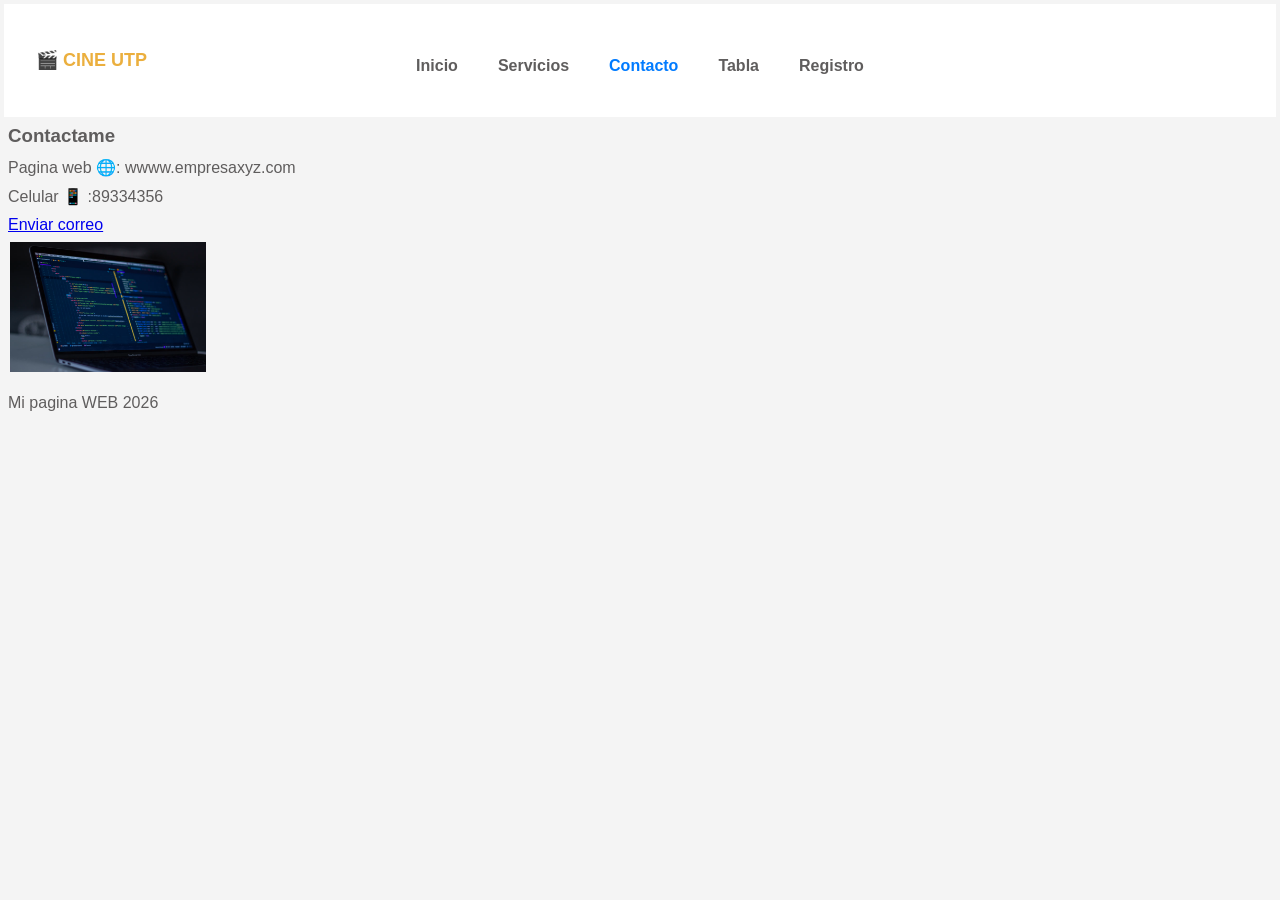
<file: Contacto.html>
<!DOCTYPE html>
<html lang="es">
	<head>
		<title>Taller Programacion Web</title>
		<link rel="stylesheet" href="styles/estilo.css">
		<meta charset="UTF-8">
		<meta name="viewport" content="width=device-width, initial-scale=1.0">
		
	</head>
	
	<body>
		<header>
			<div class="contenedor header-contenido">
				<a href="Index.html" class="marca">
					&#x1F3AC; CINE UTP
				</a>
				<nav class="menu">
					<a href="Index.html">Inicio</a>
					<a href="Servicios.html">Servicios</a>
					<a href="Contacto.html" class="activo">Contacto</a>
					<a href="Tabla.html">Tabla</a>
					<a href="Registro.html">Registro</a>
				</nav>
			</div>
		</header>
		
		<main>
			<h3>Contactame</h3>
			<p>Pagina web &#x1F310: wwww.empresaxyz.com</p>
			<p>Celular &#x1F4F1 :89334356</p>
			<a href="mailto:correo@email.com">Enviar correo</a>
			
			<div styles ="text-align:center;">
				<img src="images/3.png" alt="foto" width ="200">
			</div>
		</main>
		
		<footer>
			<p>Mi pagina WEB 2026</p>
		</footer>
	</body>
</html>
</file>
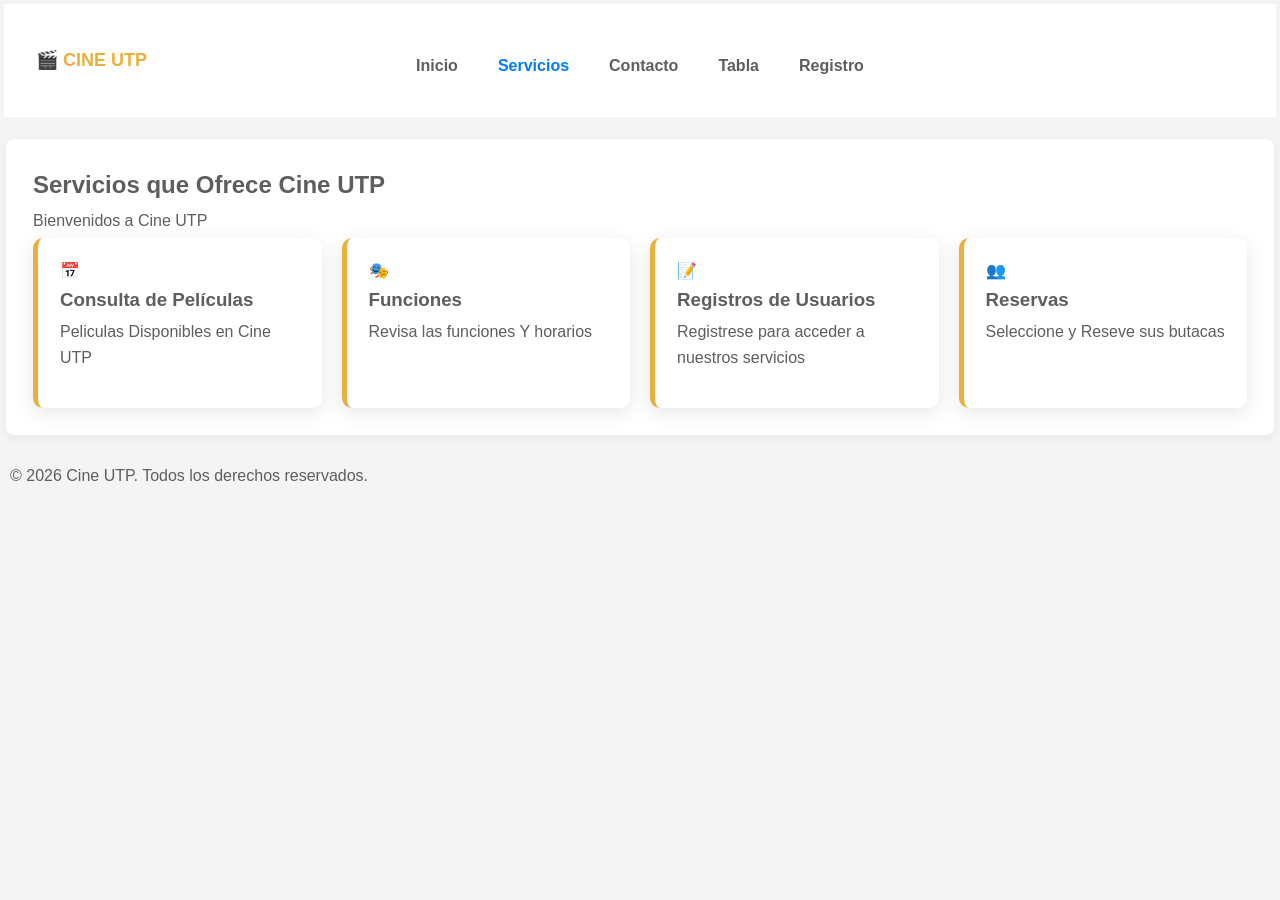
<file: Servicios.html>
<!DOCTYPE html>
<html lang="es">
	<head>
		<title>Taller Programacion Web</title>
		<link rel="stylesheet" href="styles/estilo.css">
		<meta charset="UTF-8">
		<meta name="viewport" content="width=device-width, initial-scale=1.0">
		<link rel="icon" href="https://img.icons8.com/?size=50&id=FBO05Dys9QCg&format=png">
		
	</head>
	
	<body>
		<header>
			<div class="contenedor header-contenido">
				<a href="Index.html" class="marca">
					&#x1F3AC; CINE UTP
				</a>
				<nav class="menu">
					<a href="Index.html">Inicio</a>
					<a href="Servicios.html" class="activo">Servicios</a>
					<a href="Contacto.html">Contacto</a>
					<a href="Tabla.html">Tabla</a>
					<a href="Registro.html">Registro</a>
				</nav>
			</div>
		</header>
		
		<main>
			<section class="contenido">
				<h1>Servicios que Ofrece Cine UTP</h1>
				<p>Bienvenidos a Cine UTP</p>
				<div class="servicios-grid">
					<article class="servicio">
						<span class="icono">&#x1F4C5;</span>
						<h3>Consulta de Películas</h3>
						<p>Peliculas Disponibles en Cine UTP</p>
					</article>
					<article class="servicio">
						<span class="icono">&#x1F3AD;</span>
						<h3>Funciones</h3>
						<p>Revisa las funciones Y horarios</p>
					</article>
					<article class="servicio">
						<span class="icono">&#x1F4DD;</span>
						<h3>Registros de Usuarios</h3>
						<p>Registrese para acceder a nuestros servicios</p>
					</article>
					<article class="servicio">
						<span class="icono">&#x1F465;</span>
						<h3>Reservas</h3>
						<p>Seleccione y Reseve sus butacas</p>
					</article>
				</div>
			</section>
		</main>
		
		<footer>
			<div class="contenedor">
				<p>&copy; 2026 Cine UTP. Todos los derechos reservados.</p>
			</div>
		</footer>
		
			
	</body>
</html>
</file>
<file: styles/estilo.css>
*{
	margin: 0;
	padding: 2px;
	box-sizing: border-box;
}
body{
	font-family:'Franklin Gothic Medium', 'Arial Narrow', Arial, sans-serif;
	background-color: #f4f4f4;
	color: #5f5d5d;
	line-height: 1.6;
}
.contenedor{
	width: 100%;
}
header{
	background: #fff;
	color: #5f5d5d;
	padding: 20px 0;
	text-align: center;
	
}
.header-contenido{
    display: flex;
    align-items: center;
    position: relative;
    padding: 20px 30px;
}

.marca{
    color: #ebaf3e;
    text-decoration: none;
    font-size: 18px;
    font-weight: bold;
}
.menu{
    display: flex;
    gap: 20px;
    position: absolute;
    left: 50%;
    transform: translateX(-50%);
}
.menu a{
	color: #5f5d5d;
	text-decoration: none;
	font-weight: bold;
	padding: 5px 10px;
	transition: color 0.3s ease;
}
.menu a:hover{
	color: #007bff;
}
.menu .activo{
	color: rgb(0, 123, 255);
}
.hero{
	min-height: 500px;
	display: flex;
	align-items: center;
	text-align: center;
	background: linear-gradient(135deg, #ebaf3e, #007bff);
	color: #fff;
	padding: 70px 20px;
}
.hero-contenido{
	max-width: 800px;
	margin: auto;
}
.etiqueta{
	color: #5f5d5d;
	font-weight: bold;
	letter-spacing: 2px;
	font-size: 30px;
	margin-bottom: 20px;
}
.hero h1{
	font-size: 48px;
	line-height: 1.2;
	margin-bottom: 20px;
}
@keyframes aparecer {
	from {
		opacity: 0;
		transform: translateY(-30px);
	}
	to {
		opacity: 1;
		transform: translateY(0);
	}
}
.titulo-animado {
	animation: aparecer 2s ease;
}
.boton {
	display: inline-block;
	padding: 10px 20px;
	border-radius: 5px;
	text-decoration: none;
	font-weight: bold;
	transition: all 0.3s ease;
}
.hero-botones {
	display: inline-block;
	padding: 10px 20px;
	border-radius: 5px;
	text-decoration: none;
	font-weight: bold;
	transition: all 0.3s ease;
}
.boton-principal {
	background-color: #007bff;
	color: #fff;
}
.boton-secundario {
	background-color: #ebaf3e;
	color: #fff;
}
.boton:hover {
	transform: translateY(-3px);
}
.boton-principal:hover {
	background-color: #9e9e9e;
}
.boton-secundario:hover {
	background-color: #fff;
	color: #ebaf3e;
}
.peliculas{
	padding: 20px 0;
}
.tarjetas{
	display: grid;
	grid-template-columns: repeat(4, 1fr);
	gap: 20px;
}
.tarjeta{
	background-color: #fff;
	border-radius: 10px;
	box-shadow: 0 5px 20px rgba(0, 0, 0, 0.10);
	transition: transform 0.3s ease, box-shadow 0.3s ease;
	overflow: hidden;
	border-left: 5px solid #ebaf3e;
}
.tarjeta:hover{
	transform: translateY(-10px);
	box-shadow: 0 10px 30px rgba(0, 0, 0, 0.15);
}
.tarjeta:hover img{
	transform: scale(1.1);
}
.imagen-contenedor{
	height: 200px;
	overflow: hidden;
}
.imagen-contenedor img{
	width: 100%;
	height: 100%;
	transition: transform 0.5s ease;
}
.tarjeta-contenido{
	padding: 22px;
}
.categoria{
	color: #ebaf3e;
	font-size: 14px;
	font-weight: bold;
}
.tarjeta h3{
	color: #333;
	font-size: 20px;
	margin: 10px 0;
}
.servicios-grid{
	display: grid;
	grid-template-columns: repeat(4, 1fr);
	gap: 20px;
}
.servicio{
	background-color: #fff;
	padding: 20px;
	border-radius: 10px;
	box-shadow: 0 5px 20px rgba(0, 0, 0, 0.10);
	min-height: 170px;
	transition: transform 0.3s ease;
	border-left: 5px solid #ebaf3e;
}
.servicio:hover{
	transform: translateY(-10px);
}
.formulario-registro{
	width: 90%;
	max-width: 1000px;
	margin: 40px auto;
	display: grid;
	gap: 20px;
}
.formulario-registro fieldset{
	background-color: #fff;
	border: none;
	border-radius: 10px;
	padding: 20px;
	box-shadow: 0 5px 15px rgba(0, 0, 0, 0.10);
	border-left: 5px solid #ebaf3e;
}
.formulario-registro legend{
	background-color: #ebaf3e;
	color: #fff;
	padding: 10px 20px;
	border-radius: 5px;
	font-weight: bold;
}
.campo{
	display: flex;
	flex-direction: column;
	gap: 8px;
	margin-bottom: 15px;
}
.campo label{
	font-weight: bold;
}
.campo input, .campo select, .campo textarea{
	width: 100%;
	padding: 10px;
	border: 1px solid #ccc;
	border-radius: 5px;
	box-sizing: border-box;
}
.multimedia{
	display: grid;
	grid-template-columns: repeat(3, 1fr);
	gap: 20px;
}
.multimedia img, .multimedia video{
	width: 100%;
	max-width: 400px;
	border-radius: 5px;
}
.multimedia audio{
	width: 100%;
}
.opciones{
	display: flex;
	gap: 10px;
	align-items: center;
}
.opciones label{
	display: flex;
	flex-direction: row;
	align-items: center;
	gap: 5px;
}
@media (max-width: 768px) {
	.header-contenido {
		flex-direction: column;
	}
	.menu {
		flex-direction: column;
		align-items: center;
		gap: 10px;
	}
	.tarjetas {
		grid-template-columns: 1fr;
	}
	.servicios-grid {
		grid-template-columns: 1fr;
	}
	.formulario-registro {
		width: 90%;
	}
	.multimedia {
		grid-template-columns: 1fr;
	}
	.opciones {
		flex-direction: column;
		align-items: flex-start;
	}
}
nav {
	list-style: none;
	display: flex;
	gap: 20px;
	margin-top: 10px;
}
section {
    background-color: #ffffff;
    margin: 20px 0;
    padding: 25px;
    border-radius: 8px;
    box-shadow: 0 4px 12px rgba(0, 0, 0, 0.05);
}
</file>
